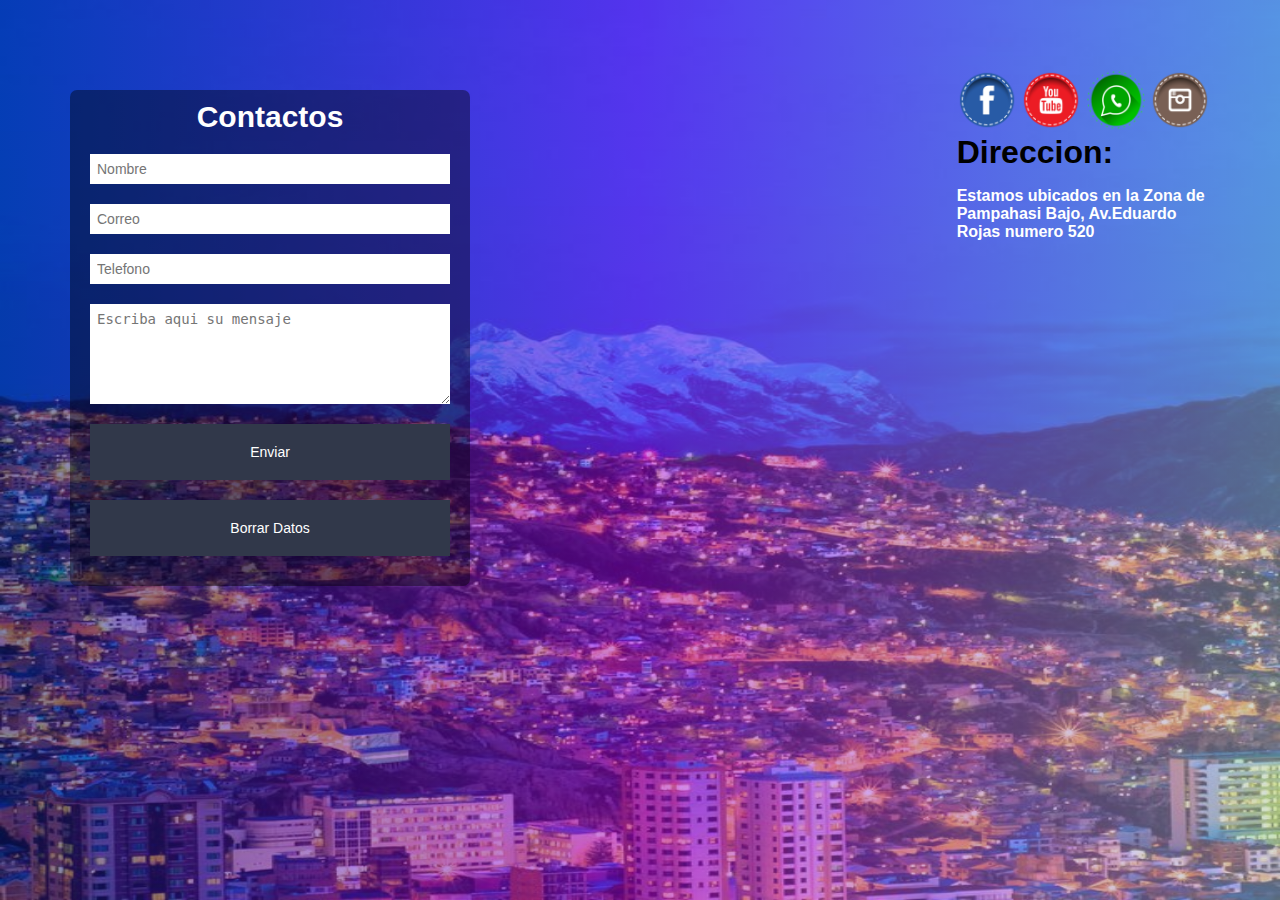
<file: html/Contacto.html>
<html>
<head>
          <meta charset="UTF-8">
        <!--meta name="viewport = EL ANCO DE LA PAGINA SEA IGUAL AL ANCHO DEL DISPOSITTIVO-->
        <meta name="viewport" content="width=device-width, initial-scale=1">
<title>Contacto</title>
<link rel="stylesheet" href="../css/estiloContacto.css"/>

</head>

<body>
    <div class="container">

  <div class="containerIzqContactos">
 
  	<a href="https://www.facebook.com/ivan.intimayta"><img src="../images/facebook_37609.png" alt="facebook"></a>
		<a href="https://www.youtube.com/channel/UCrCH22LCbmvWrOOuFIg7fdQ?view_as=subscriber"><img src="../images/youtube_37626.png" alt="youtube"></a>
		<a href="https://api.whatsapp.com/send?phone=+59173533636"><img src="../images/whatsapp_108042.png" alt="linkedin"></a>
		<a href="https://www.instagram.com/sergio_intimayta"><img src="../images/instagram_37641.png" alt="instagram"></a>
 <h1> Direccion:</h1>
 <p><h4>Estamos ubicados en la Zona de Pampahasi Bajo, Av.Eduardo Rojas numero 520</h4><p>
   
      <iframe src="https://www.google.com/maps/embed?pb=!1m18!1m12!1m3!1d3825.326592578102!2d-68.10570448513569!3d-16.509601688610218!2m3!1f0!2f0!3f0!3m2!1i1024!2i768!4f13.1!3m3!1m2!1s0x915f21b8e696ad63%3A0x30e73684226042ee!2sGastronomico%20Inti!5e0!3m2!1ses!2sbo!4v1590017012872!5m2!1ses!2sbo" width="250" height="235" frameborder="0" style="border:0;" allowfullscreen="" aria-hidden="false" tabindex="0"></iframe>
     </div>
<form action="EnviarContacto.php" method="post">
<h2>Contactos</h2>
<input type="text" name ="Nombre" placeholder="Nombre" required>
<input type="text" name ="Correo " placeholder="Correo" required>
<input type="text" name ="Telefono" placeholder="Telefono" required>
<textarea name="Mensaje" placeholder="Escriba aqui su mensaje" required></textarea>
<input type="submit" value="Enviar" id="boton" >
    <input type="reset" value="Borrar Datos" id="boton">
</form>
</div>
</body>
</html>
</file>
<file: css/estiloContacto.css>
body{
	background-image: url('../images/fondoDeContacto.jpg');
	background-size:100vw 100vh;
	background-attachment:fixed;
margin: 70px;
	left:0;
	top:0;
	right:100px;
	font-family:"arial", monospace;}
body:before{
    content: "";
    width: 100%;
  min-height:100vh;
    top: 0;
    left: 0;
    position: absolute;
    background: linear-gradient(90deg,#091c84,#a809ef,#acc8d8);	
    opacity: 0.5;
    z-index: -1;
}
form{
	float:left;
	font-size:10rem;
	width:400px;
	margin:auto;
	background:rgba(0,0,0,0.4);
	padding:10px 20px;
	box-sizing:border-box;
	margin-top:20px;
    margin-bottom: 20px;
	border-radius:7px;
	}
h2{
	color:#FFF;
	text-align:center;
	margin:0;
	font-size:30px;
	margin-bottom:20px;	}
input, textarea{
	width:100%;
	margin-bottom:20px;
	padding:7px;
	box-sizing:border-box;
	font-size:14px;
	border:none;}
textarea{
	min-height:100px;
	max-height:200px;
	max-width:100%;}

#boton{
	background:#31384a;
	color:#fff;
	padding:20px;}
#boton:hover{
	cursor:pointer;}
.containerIzqContactos{
	float:right;
	width:auto;
	height:auto;
    left: 0;
    right: 0;}
.containerIzqContactos h1{
    margin-bottom: 0;
    margin-top: 0;
}
p{
	margin-bottom:1em;}
h4{
	color:#FFF;
	width:250px;
	height:60px;
margin-top: 0;}
	
.containerIzqContactos img{
	width:60px;
	height:60px;}
	
 h5{
	background:rgba(0,0,0,0.8);
	padding:10px 10px;	
	margin-top:20px;
	border-radius:7px;
	font-family:"Times New Roman", monospace;
	color:#FFF;}

@media (max-width:650px){
	form{
		width: 100%;
		}
    body:before{
    content: "";
    width: 100%;
  min-height:155%;
    top: 0;
    left: 0;
    position: absolute;
    background: linear-gradient(90deg,#091c84,#a809ef,#acc8d8);	
    opacity: 0.5;
    z-index: -1;
}
	}
</file>
